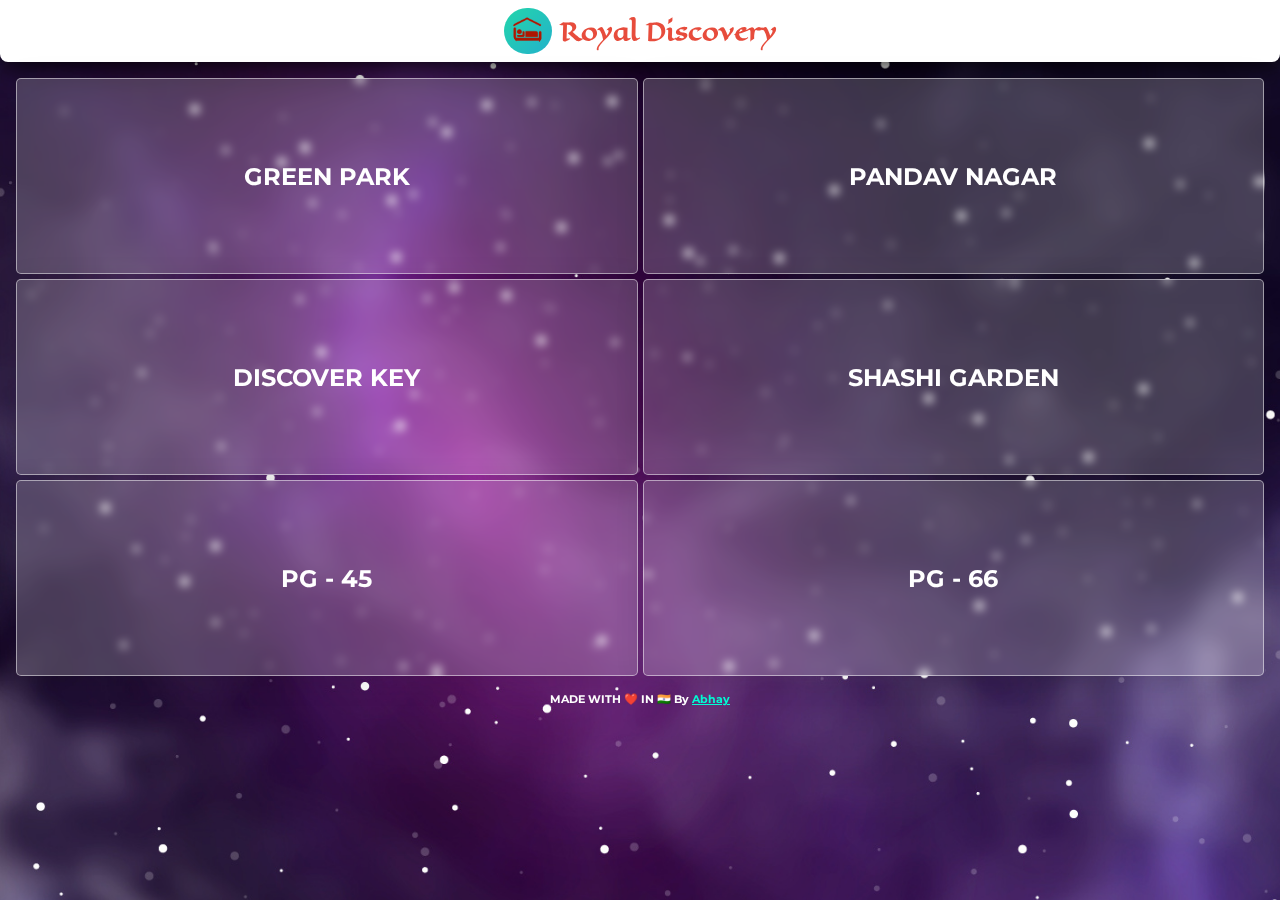
<file: index.html>
<!DOCTYPE html>
<html lang="en">
  <head>
    <meta charset="UTF-8">
    <meta name="viewport" content="width=device-width, initial-scale=1.0">
    <meta http-equiv="X-UA-Compatible" content="ie=edge">
    <link rel="manifest" href="manifest.json">
    <script src="./script.js"></script>
    <title>Royal Discover</title>
<style>
@import url('https://fonts.googleapis.com/css2?family=Eagle+Lake&family=Montserrat:ital,wght@0,100;0,200;0,300;0,400;0,500;0,600;0,700;0,800;0,900;1,100;1,200;1,300;1,400;1,500;1,600;1,700;1,800;1,900&display=swap');
* {
	margin: 0;
	padding: 0;
}
body {
	background-image: url('space.jpg');
	background-size: cover;
	font-family: 'Montserrat', sans-serif;
	font-weight: 700;
}
.full-screen {
	height: 100vh;
	width: 100%;
	position: fixed;
	top: 0;
	left: 0;
}
.head {
	color: #000;
	display: flex;
	justify-content: center;
	align-items: center;
	gap: .5rem;
	padding: .5rem;
	border-radius: 0px 0px 8px 8px;
	background-color: #fff;
	box-shadow: 2px 2px 30px rgba(0, 0, 0, 1);
}
.head h2 {
	font-family: 'Eagle Lake', cursive;
	color: #e74c3c;
}
.head img {
	width: 2rem;
	padding: .5rem;
	border-radius: 99px;
	background: linear-gradient(-45deg, #ee7752, #e73c7e, #23a6d5, #23d5ab);
	animation: gradient 10s ease infinite;
	background-size: 400% 400%;
}
@keyframes gradient {
	0% {
		background-position: 0% 50%;
	}
	50% {
		background-position: 100% 50%;
	}
	100% {
		background-position: 0% 50%;
	}
}
.parent {
   display: grid;
   grid-template-columns: repeat(2, 1fr);
   grid-template-rows: repeat(3, 1fr);
   grid-column-gap: 5px;
   grid-row-gap: 5px;
   margin: 1rem;
}
.parent div {
	height: 18vh;
	display: flex;
	justify-content: center;
	align-items: center;
	padding: 1rem;
	box-shadow: 0 4px 30px rgba(0, 0, 0, 0.1);
    backdrop-filter: blur(5px);
    -webkit-backdrop-filter: blur(5px);
    border: 1.2px solid rgba(255, 255, 255, 0.5);
    border-radius: 5px;
    background-color: rgba(255, 255, 255, .2);
}
.parent div a {
	text-decoration: none;
	color: #fff;
	font-size: 1.5rem;
	text-transform: uppercase;
}
.div1 { grid-area: 1 / 1 / 2 / 2; }
.div2 { grid-area: 1 / 2 / 2 / 3; }
.div3 { grid-area: 2 / 1 / 3 / 2; }
.div4 { grid-area: 2 / 2 / 3 / 3; }
.div5 { grid-area: 3 / 1 / 4 / 2; }
.div6 { grid-area: 3 / 2 / 4 / 3; }
.footer {
	display: block;
	margin: auto;
	text-align: center;
	font-size: .7rem;
	color: #fff;
}
.footer a {
	color: #00FFD6;
}
</style>
</head>
<body>
<div class="full-screen">
	
	<div class="head">
		<img src="https://black1o.github.io/royal/logo.png" alt="logo">
		<h2>Royal Discovery</h2>
	</div>
	
	<div class="parent">
    <div class="div1">
    	<a href="green-park.html">green park</a>
    </div>
    <div class="div2">
    	<a href="pandav-nagar.html">pandav Nagar</a>
    </div>
    <div class="div3">
    	<a href="discovery-key.html">discover key</a>
    </div>
    <div class="div4">
    	<a href="shashi-garden.html">Shashi Garden</a>
    </div>
    <div class="div5">
    	<a href="pg-45.html">PG - 45</a>
    </div>
    <div class="div6">
    	<a href="pg-66">pg - 66</a>
    </div>
</div><!--end grid-->

<div class="footer">
	MADE WITH ❤️ IN 🇮🇳 By <a href="https://instagram.com/iamabhayin">Abhay</a>
</div>

</div><!--end full-screen-->
</body>
</html>
</file>
